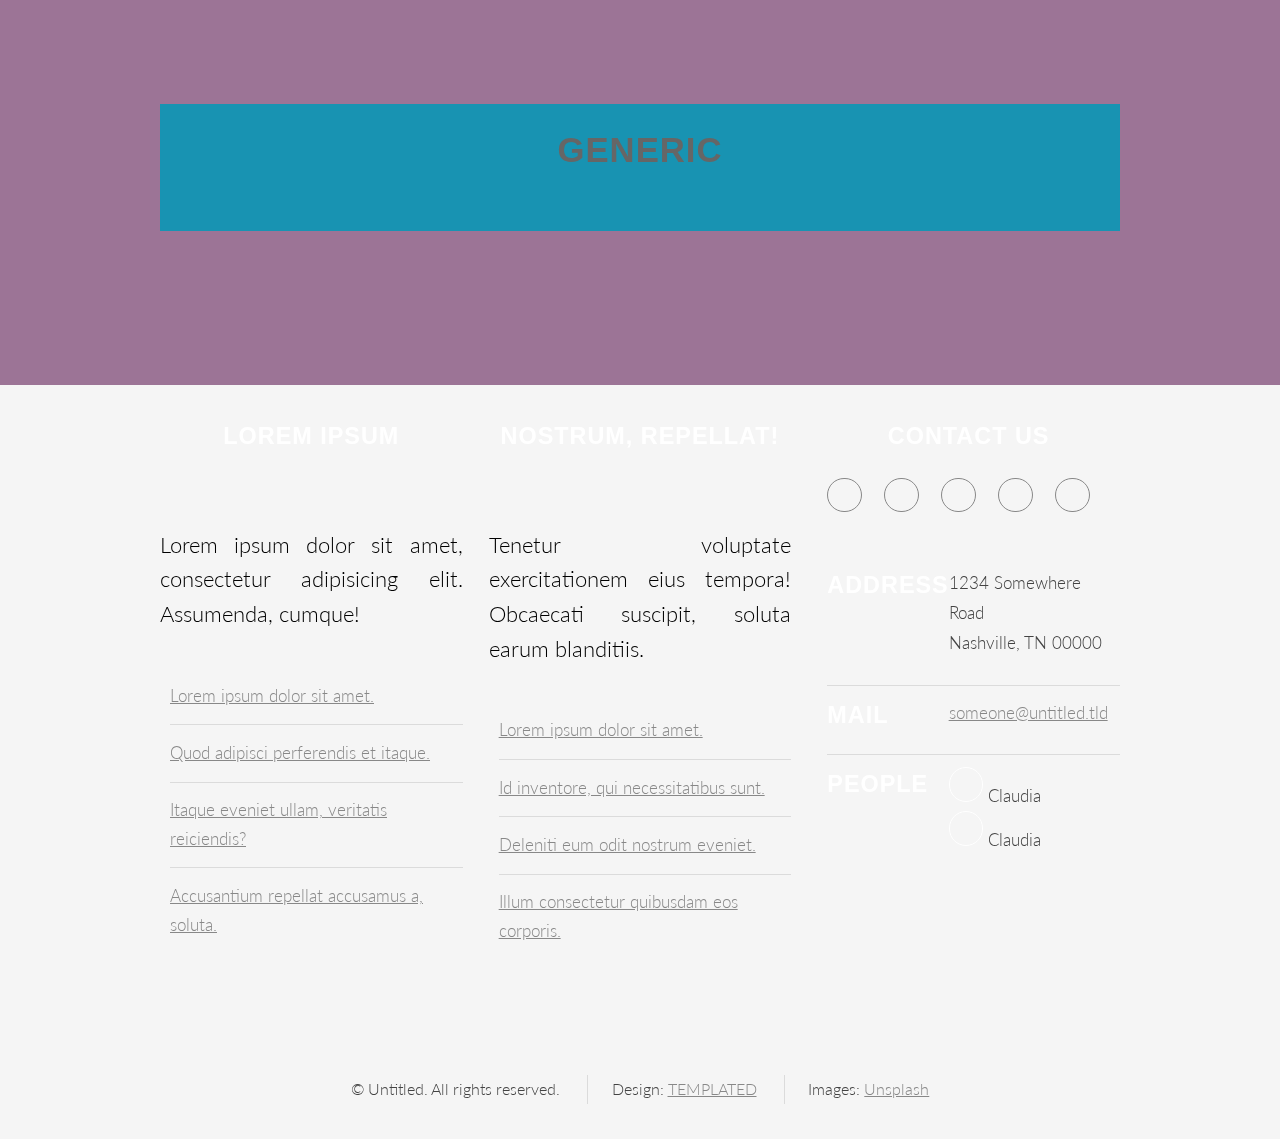
<file: generic.html>
<!DOCTYPE html>
<!--
	Interphase by TEMPLATED
	templated.co @templatedco
	Released for free under the Creative Commons Attribution 3.0 license (templated.co/license)
-->
<html lang="en">
	<head>
		<meta charset="UTF-8">
		<title>Generic - Interphase by TEMPLATED</title>
		<meta http-equiv="content-type" content="text/html; charset=utf-8" />
		<meta name="description" content="" />
		<meta name="keywords" content="" />
		<!--[if lte IE 8]><script src="css/ie/html5shiv.js"></script><![endif]-->
		<script src="js/jquery.min.js"></script>
		<script src="js/skel.min.js"></script>
		<script src="js/skel-layers.min.js"></script>
		<script src="js/init.js"></script>
		<noscript>
			<link rel="stylesheet" href="css/skel.css" />
			<link rel="stylesheet" href="css/style.css" />
			<link rel="stylesheet" href="css/style-xlarge.css" />
		</noscript>
		<!--[if lte IE 8]><link rel="stylesheet" href="css/ie/v8.css" /><![endif]-->
	</head>
	<body>

		<!-- Header -->
			<header id="header">
				<h1><a href="index.html">Interphase</a></h1>
				<nav id="nav">
					<ul>
						<li><a href="index.html">Home</a></li>
						<li><a href="generic.html">Generic</a></li>
						<li><a href="elements.html">Elements</a></li>
					</ul>
				</nav>
			</header>

		<!-- Main -->
			<section id="main" class="wrapper">
				<div class="container">

					<header class="major">
						<h2>Generic</h2>
					</header>

					
				</div>
			</section>

		<!-- Footer -->
			<footer id="footer">
				<div class="container">
					<div class="row">
						<section class="4u 6u(medium) 12u$(small)">
							<h3>Lorem ipsum</h3>
							<p>Lorem ipsum dolor sit amet, consectetur adipisicing elit. Assumenda, cumque!</p>
							<ul class="alt">
								<li><a href="#">Lorem ipsum dolor sit amet.</a></li>
								<li><a href="#">Quod adipisci perferendis et itaque.</a></li>
								<li><a href="#">Itaque eveniet ullam, veritatis reiciendis?</a></li>
								<li><a href="#">Accusantium repellat accusamus a, soluta.</a></li>
							</ul>
						</section>
						<section class="4u 6u$(medium) 12u$(small)">
							<h3>Nostrum, repellat!</h3>
							<p>Tenetur voluptate exercitationem eius tempora! Obcaecati suscipit, soluta earum blanditiis.</p>
							<ul class="alt">
								<li><a href="#">Lorem ipsum dolor sit amet.</a></li>
								<li><a href="#">Id inventore, qui necessitatibus sunt.</a></li>
								<li><a href="#">Deleniti eum odit nostrum eveniet.</a></li>
								<li><a href="#">Illum consectetur quibusdam eos corporis.</a></li>
							</ul>
						</section>
						<section class="4u$ 12u$(medium) 12u$(small)">
							<h3>Contact Us</h3>
							<ul class="icons">
								<li><a href="#" class="icon rounded fa-twitter"><span class="label">Twitter</span></a></li>
								<li><a href="#" class="icon rounded fa-facebook"><span class="label">Facebook</span></a></li>
								<li><a href="#" class="icon rounded fa-pinterest"><span class="label">Pinterest</span></a></li>
								<li><a href="#" class="icon rounded fa-google-plus"><span class="label">Google+</span></a></li>
								<li><a href="#" class="icon rounded fa-linkedin"><span class="label">LinkedIn</span></a></li>
							</ul>
							<ul class="tabular">
								<li>
									<h3>Address</h3>
									1234 Somewhere Road<br>
									Nashville, TN 00000
								</li>
								<li>
									<h3>Mail</h3>
									<a href="#">someone@untitled.tld</a>
								</li>
								<li>
									<h3>People</h3>
								  <a href="#" class="icon rounded fa-linkedin"><span class="label">LinkedIn</span></a> Claudia <br>
								  <a href="#" class="icon rounded fa-linkedin"><span class="label">LinkedIn</span></a> Claudia
								</li>
							</ul>
						</section>
					</div>
					<ul class="copyright">
						<li>&copy; Untitled. All rights reserved.</li>
						<li>Design: <a href="http://templated.co">TEMPLATED</a></li>
						<li>Images: <a href="http://unsplash.com">Unsplash</a></li>
					</ul>
				</div>
			</footer>

	</body>
</html>
</file>
<file: css/style-xlarge.css>
/*
	Interphase by TEMPLATED
	templated.co @templatedco
	Released for free under the Creative Commons Attribution 3.0 license (templated.co/license)
*/

/* Basic */

	body, input, select, textarea {
		font-size: 13pt;
	}
</file>
<file: css/style.css>
@charset "UTF-8";
/*@import url(font-awesome.min.css);*/
@import url("http://fonts.googleapis.com/css?family=Lato:300,400");


    
/* Basic */
html, body {
    min-width: 320px;
}

html {
    font-family: sans-serif;
    -webkit-text-size-adjust: 100%;
    -ms-text-size-adjust: 100%;
    font-size: 10px;
    -webkit-tap-highlight-color: rgba(0, 0, 0, 0);
    box-sizing: border-box;
    line-height: 1.5;
    font-family: "Roboto", sans-serif;
    font-weight: normal;
    color: rgba(0, 0, 0, 0.87);
}

	body {
    font-family: "Open Sans","Helvetica Neue",Helvetica,Arial,sans-serif;
    background: url("../img/fond_violet_uni.png") repeat center center fixed;
    -webkit-background-size: cover ;
    -moz-background-size: cover;
    background-size: cover;
    -o-background-size: cover;
	 margin: 0; 
}

	body, input, select, textarea {
		color: #444;
		font-family: "Lato", Helvetica, sans-serif;
		font-size: 12pt;
		font-weight: 300;
		line-height: 1.65em;
	}

	a {
		color: #ecf0f1;
		text-decoration: underline;
	}
        a.block{
            color: #4dac71;
        }

		a:hover {
			text-decoration: none;
		}

	strong, b {
		color: #000;
		font-weight: bold;
	}

	em, i {
		font-style: italic;
	}

.collapsible-body p {
  padding: 0.5rem;
}
	p {
    font-size: 1.25em;
    line-height: 1.6;
    color: #000;
    margin: 0 0 2em 0;
    text-align: justify;
	}

	h1, h2, h3, h4, h5, h6 {
    color: #666;
    line-height: 1em;
    margin: 0 0 1em 0;
    text-transform: uppercase;
    font-family: "Josefin Slab","Helvetica Neue",Helvetica,Arial,sans-serif;
    font-weight: 700;
    letter-spacing: 1px;
    text-align: center;
	}

		h1 a, h2 a, h3 a, h4 a, h5 a, h6 a {
			color: inherit;
			text-decoration: none;
		}

	h2 {
		font-size: 1.75em;
		line-height: 1.5em;
	}

	h3 {
		font-size: 1.35em;
		line-height: 1.5em;
	}

	h4 {
		font-size: 1.1em;
		line-height: 1.5em;
          margin-bottom: 5px;
	}

h5 {
  font-size: 1.44rem;
  text-align: justify;
}

.smaller-h5 {
  font-size: 1.24rem;
}
	h6 {
		font-size: 0.7em;
		line-height: 1.5em;
	}

hr {
    max-width: 400px;
    border-color: #999999;
}
	sub {
		font-size: 0.8em;
		position: relative;
		top: 0.5em;
	}

	sup {
		font-size: 0.8em;
		position: relative;
		top: -0.5em;
	}


.collapsible-title {
  font-size: 1.24rem;
  line-height: 3rem;
  margin: 0;
}

.card-container {
  margin-bottom: 40px;
}

.share-buttons {
  margin-bottom: 10px;
}

section {
  margin-bottom: 50px;
}

.carousel .indicators .indicator-item.active {
  background-color: #1893B2;
}

.carousel .indicators .indicator-item {
  background-color: #1843b3;
  margin: 0px 4px;
}

	blockquote {
		border-left: solid 4px rgba(144, 144, 144, 0.25);
		font-style: italic;
		margin: 0 0 2em 0;
		padding: 0.5em 0 0.5em 2em;
	}

	code {
		background: rgba(144, 144, 144, 0.075);
		border-radius: 4px;
		border: solid 1px rgba(144, 144, 144, 0.25);
		font-family: "Courier New", monospace;
		font-size: 0.9em;
		margin: 0 0.25em;
		padding: 0.25em 0.65em;
	}

	pre {
		-webkit-overflow-scrolling: touch;
		font-family: "Courier New", monospace;
		font-size: 0.9em;
		margin: 0 0 2em 0;
	}

		pre code {
			display: block;
			line-height: 1.75em;
			padding: 1em 1.5em;
			overflow-x: auto;
		}

	.align-left {
		text-align: left;
	}

	.align-center {
		text-align: center;
	}

	.align-right {
		text-align: right;
	}



.text-container {
  padding: 20px;
}

.brand,
.address-bar {
    display: none;
}

.navbar-brand {
    text-transform: uppercase;
    font-weight: 900;
    letter-spacing: 2px;
}

.navbar-nav {
    text-transform: uppercase;
    font-weight: 400;
    letter-spacing: 3px;
}

.img-full {
    min-width: 100%;
}

/* Police de l'intro */
.brand-before {
    margin: 15px 0;
    text-transform: none;
    font-size: xx-large;
}

/* Police du nom de l'auteur de l'intro */
.brand-name {
    margin: 0;
    font-size: xx-large;
    text-transform: none;
    text-align: right;
}


.tagline-divider {
    margin: 15px auto 3px;
    max-width: 250px;
    border-color: #999999;
}

.box {
    margin-bottom: 20px;
    padding: 30px 15px;
    background: #fff;
    background: rgba(255,255,255,0.9);
}

.intro-text {
    text-transform: uppercase;
    font-size: 1.25em;
    font-weight: 400;
    letter-spacing: 1px;
}

.img-border {
    float: none;
    margin: 0 auto 0;
    border: #999999 solid 1px;
}

.img-left {
    float: none;
    margin: 0 auto 0;
}






@media screen and (min-width:1200px) {
    .box:after {
        content: '';
        display: table;
        clear: both;
    }
}


@media screen and (min-width:768px) {
    .brand {
        display: inherit;
        margin: 0;
        padding: 30px 0 10px;
        text-align: center;
        text-shadow: 1px 1px 2px rgba(0,0,0,0.5);
        font-family: "Josefin Slab","Helvetica Neue",Helvetica,Arial,sans-serif;
        font-size: 5em;
        font-weight: 700;
        line-height: normal;
        color: #fff;
    }
	

	
    .first span:nth-child(1) {
    -webkit-animation-delay: 1.1s;
            animation-delay: 1.1s;
    }
    .first span:nth-child(2) {
    -webkit-animation-delay: 1.2s;
            animation-delay: 1.2s;
    }
    .first span:nth-child(3) {
    -webkit-animation-delay: 1.3s;
            animation-delay: 1.3s;
    }
    .first span:nth-child(4) {
    -webkit-animation-delay: 1.4s;
            animation-delay: 1.4s;
    }
    .first span:nth-child(5) {
    -webkit-animation-delay: 1.5s;
            animation-delay: 1.5s;
    }
    .first span:nth-child(6) {
    -webkit-animation-delay: 1.6s;
            animation-delay: 1.6s;
    }
    .first span:nth-child(7) {
    -webkit-animation-delay: 1.7s;
            animation-delay: 1.7s;
    }
    .first span:nth-child(8) {
    -webkit-animation-delay: 1.8s;
            animation-delay: 1.8s;
    }
    .first span:nth-child(9) {
    -webkit-animation-delay: 1.9s;
            animation-delay: 1.9s;
    }
    .first span:nth-child(10) {
    -webkit-animation-delay: 2s;
            animation-delay: 2s;
    }
    .first span:nth-child(11) {
    -webkit-animation-delay: 2.1s;
            animation-delay: 2.1s;
    }
    .first span:nth-child(12) {
    -webkit-animation-delay: 2.2s;
            animation-delay: 2.2s;
    }
    .first span:nth-child(13) {
    -webkit-animation-delay: 2.3s;
            animation-delay: 2.3s;
    }
    .first span:nth-child(14) {
    -webkit-animation-delay: 2.4s;
            animation-delay: 2.4s;
    }
    .first span:nth-child(15) {
    -webkit-animation-delay: 2.5s;
            animation-delay: 2.5s;
    }
    .first span:nth-child(16) {
    -webkit-animation-delay: 2.6s;
            animation-delay: 2.6s;
    }
    .first span:nth-child(17) {
    -webkit-animation-delay: 2.7s;
            animation-delay: 2.7s;
    }
    .first span:nth-child(18) {
    -webkit-animation-delay: 2.8s;
            animation-delay: 2.8s;
    }
    .first span:nth-child(19) {
    -webkit-animation-delay: 2.9s;
            animation-delay: 2.9s;
    }
    .first span:nth-child(20) {
    -webkit-animation-delay: 3s;
            animation-delay: 3s;
    }
    .first span:nth-child(21) {
    -webkit-animation-delay: 3.1s;
            animation-delay: 3.1s;
    }
    .first span:nth-child(22) {
    -webkit-animation-delay: 3.2s;
            animation-delay: 3.2s;
    }
    .first span:nth-child(23) {
    -webkit-animation-delay: 3.3s;
            animation-delay: 3.3s;
    }
    .first span:nth-child(24) {
    -webkit-animation-delay: 3.4s;
            animation-delay: 3.4s;
    }
    .first span:nth-child(25) {
    -webkit-animation-delay: 3.5s;
            animation-delay: 3.5s;
    }
    .first span:nth-child(26) {
    -webkit-animation-delay: 3.6s;
            animation-delay: 3.6s;
    }
    .first span:nth-child(27) {
    -webkit-animation-delay: 3.7s;
            animation-delay: 3.7s;
    }
    .first span:nth-child(28) {
    -webkit-animation-delay: 3.8s;
            animation-delay: 3.8s;
    }
    .first span:nth-child(29) {
    -webkit-animation-delay: 3.9s;
            animation-delay: 3.9s;
    }
    .first span:nth-child(30) {
    -webkit-animation-delay: 4s;
            animation-delay: 4s;
    }
    .first span:nth-child(31) {
    -webkit-animation-delay: 4.1s;
            animation-delay: 4.1s;
    }
    .first span:nth-child(33) {
    -webkit-animation-delay: 4.2s;
            animation-delay: 4.2s;
    }
    .first span:nth-child(34) {
    -webkit-animation-delay: 4.3s;
            animation-delay: 4.3s;
    }
    .first span:nth-child(35) {
    -webkit-animation-delay: 4.4s;
            animation-delay: 4.4s;
    }
    .first span:nth-child(36) {
    -webkit-animation-delay: 4.5s;
            animation-delay: 4.5s;
    }
    .first span:nth-child(37) {
    -webkit-animation-delay: 4.6s;
            animation-delay: 4.6s;
    }
    .first span:nth-child(38) {
    -webkit-animation-delay: 4.7s;
            animation-delay: 4.7s;
    }
    .first span:nth-child(39) {
    -webkit-animation-delay: 4.8s;
            animation-delay: 4.8s;
    }
    .first span:nth-child(40) {
    -webkit-animation-delay: 4.9s;
            animation-delay: 4.9s;
    }
    .first span:nth-child(41) {
    -webkit-animation-delay: 5s;
            animation-delay: 5s;
    }
    .first span:nth-child(42) {
    -webkit-animation-delay: 5.1s;
            animation-delay: 5.1s;
    }
    .first span:nth-child(43) {
    -webkit-animation-delay: 5.2s;
            animation-delay: 5.2s;
    }
    .first span:nth-child(44) {
    -webkit-animation-delay: 5.3s;
            animation-delay: 5.3s;
    }
    .first span:nth-child(45) {
    -webkit-animation-delay: 5.4s;
            animation-delay: 5.4s;
    }

    .top-divider {
        margin-top: 0;
    }

    .img-left {
        float: left;
        margin-right: 25px;
    }

    .address-bar {
        display: inherit;
        margin: 0;
        padding: 0 0 40px;
        text-align: center;
        text-shadow: 1px 1px 2px rgba(0,0,0,0.5);
        text-transform: uppercase;
        font-size: 1.25em;
        font-weight: 400;
        letter-spacing: 3px;
        color: #fff;
    }

    .navbar {
        border-radius: 0;
        min-height: 0;
        padding-top: 20px;   /*Espace entre le bouton et le haut de la barre*/
        padding-bottom: 30px;  /*Espace entre le bouton et le bas de la barre*/
    }

    .navbar-header {
        display: none;
    }

    .navbar-default {
        border: none;
        background: rgba(255,255,255,0.9);
    }

    .nav>li>a {
        padding: 35px;
    }

    .navbar-nav>li>a {
        line-height: normal;
    }

    .navbar-nav {
        display: table;
        float: none;
        margin: 0 auto;
        table-layout: fixed;
        font-size: 1.25em;
    }

}









/* Pour le menu déroulant */

/* Style The Dropdown Button */

.dropdown-button{
    background: rgb(182, 215, 250);
    position: relative;
    display: inline-block;
    margin-bottom: 0;
}


.btn {
    display: inline-block;
    padding: 6px 12px;  /*Espace entre le bord du bouton et le texte*/
    margin-bottom: 0;
    font-size: 14px;
    font-weight: normal;
    line-height: 1.42857143;
    text-align: center;
    white-space: nowrap;
    vertical-align: middle;
    -ms-touch-action: manipulation;
        touch-action: manipulation;
    cursor: pointer;
    -webkit-user-select: none;
        -moz-user-select: none;
        -ms-user-select: none;
            user-select: none;
    background-image: none;
    border: 1px solid transparent;
    border-radius: 4px;  /*Arrondi les angles des boutons*/
    border-color: rgba(0,0,0,0.2);
    box-shadow: 0.5em 0.5em 0 -0.125em rgba(0,0,0,0.2), 0.5em 0.5em rgba(255, 255, 255, 0.6);
    position: relatives;
    background-color: #9C7496;
/*    text-decoration: none;*/
    color: #fff;
    letter-spacing: .5px;
    transition: .2s ease-out;
}

.btn:hover {
  background-color: #9C7496;
}


/* Dropdown Content (Hidden by Default) */
.dropdown-content {
    display: none;
    position: absolute;                              
    background-color: #F5F1F5;                      
    min-width: 100px;
    box-shadow: 0px 8px 16px 0px rgba(0,0,0,0.2);
    z-index: 500;                                         
    margin: 0px;
    max-height: 650px;
    overflow-y: auto;
    opacity: 0;
    will-change: width, height;
    margin-top: 10px;
}

.dropdown-content li {
    clear: both;
    color: rgba(0,0,0,0.87);  
    cursor: pointer;
    min-height: 50px;
    line-height: 1.5rem;
    width: 100%;
    text-align: left;
    text-transform: none;
}

.dropdown-content li:hover, .dropdown-content li.active, .dropdown-content li.selected, .dropdown-content li.active.selected {
  background-color: rgba(0,0,0,0.2);    /*#eee*/
}

.dropdown-content li.divider {
  min-height: 0;
  height: 1px;
}

.dropdown-content li > a, .dropdown-content li > span {
  font-size: 16px;
  color: rgba(0,0,0,0.2);         /*rgba(0,0,0,0.5)*/
  display: block;
  line-height: 22px;
  padding: 5px 0px;                  /*14px 16px*/
}

.dropdown-content li > span > label {
  top: 1px;
  left: 0px;               /*3px*/
  height: 18px;
}

.dropdown-content li > a > i {
  height: inherit;
  line-height: inherit;
}

/* Links inside the dropdown */
.dropdown-content a {
    color: rgba(0,0,0,0.2);
    padding: 12px 16px;
    text-decoration: none;
    display: block;
}

/* Change color of dropdown links on hover */
.dropdown-content a:hover {background-color: #9C7496}

/* Show the dropdown menu on hover */
.dropdown:hover .dropdown-content {
    display: block;
}

/* Change the background color of the dropdown button when the dropdown content is shown */
.dropdown:hover .dropbtn {
    background-color: rgba(0,0,0,0.2);
}




/* Form */

	form {
		margin: 0 0 2em 0;
	}

	label {
		color: #666;
		display: block;
		font-size: 0.9em;
		font-weight: 400;
		margin: 0 0 1em 0;
	}

	input[type="text"],
	input[type="password"],
	input[type="email"],
	select,
	textarea {
		-moz-appearance: none;
		-webkit-appearance: none;
		-o-appearance: none;
		-ms-appearance: none;
		appearance: none;
		background: rgba(144, 144, 144, 0.075);
		border-radius: 4px;
		border: none;
		border: solid 1px rgba(144, 144, 144, 0.25);
		color: inherit;
		display: block;
		outline: 0;
		padding: 0 1em;
		text-decoration: none;
		width: 100%;
	}

		input[type="text"]:invalid,
		input[type="password"]:invalid,
		input[type="email"]:invalid,
		select:invalid,
		textarea:invalid {
			box-shadow: none;
		}

		input[type="text"]:focus,
		input[type="password"]:focus,
		input[type="email"]:focus,
		select:focus,
		textarea:focus {
			border-color: #4dac71;
			box-shadow: 0 0 0 1px #4dac71;
		}

	.select-wrapper {
		text-decoration: none;
		display: block;
		position: relative;
	}

		.select-wrapper:before {
			content: "";
			-moz-osx-font-smoothing: grayscale;
			-webkit-font-smoothing: antialiased;
			font-family: FontAwesome;
			font-style: normal;
			font-weight: normal;
			text-transform: none !important;
		}

		.select-wrapper:before {
			color: rgba(144, 144, 144, 0.25);
			display: block;
			height: 2.75em;
			line-height: 2.75em;
			pointer-events: none;
			position: absolute;
			right: 0;
			text-align: center;
			top: 0;
			width: 2.75em;
		}

		.select-wrapper select::-ms-expand {
			display: none;
		}

	input[type="text"],
	input[type="password"],
	input[type="email"],
	select {
		height: 2.75em;
	}

	textarea {
		padding: 0.75em 1em;
	}

	input[type="checkbox"],
	input[type="radio"] {
		-moz-appearance: none;
		-webkit-appearance: none;
		-o-appearance: none;
		-ms-appearance: none;
		appearance: none;
		display: block;
		float: left;
		margin-right: -2em;
		opacity: 0;
		width: 1em;
		z-index: -1;
	}

		input[type="checkbox"] + label,
		input[type="radio"] + label {
			text-decoration: none;
			color: #444;
			cursor: pointer;
			display: inline-block;
			font-size: 1em;
			font-weight: 300;
			padding-left: 2.4em;
			padding-right: 0.75em;
			position: relative;
		}

			input[type="checkbox"] + label:before,
			input[type="radio"] + label:before {
				-moz-osx-font-smoothing: grayscale;
				-webkit-font-smoothing: antialiased;
				font-family: FontAwesome;
				font-style: normal;
				font-weight: normal;
				text-transform: none !important;
			}

			input[type="checkbox"] + label:before,
			input[type="radio"] + label:before {
				background: rgba(144, 144, 144, 0.075);
				border-radius: 4px;
				border: solid 1px rgba(144, 144, 144, 0.25);
				content: '';
				display: inline-block;
				height: 1.65em;
				left: 0;
				line-height: 1.58125em;
				position: absolute;
				text-align: center;
				top: 0;
				width: 1.65em;
			}

		input[type="checkbox"]:checked + label:before,
		input[type="radio"]:checked + label:before {
			background: #3ba666;
			border-color: #3ba666;
			color: #ffffff;
			content: '\f00c';
		}

		input[type="checkbox"]:focus + label:before,
		input[type="radio"]:focus + label:before {
			border-color: #4dac71;
			box-shadow: 0 0 0 1px #4dac71;
		}

	input[type="checkbox"] + label:before {
		border-radius: 4px;
	}

	input[type="radio"] + label:before {
		border-radius: 100%;
	}

	::-webkit-input-placeholder {
		color: #888 !important;
		opacity: 1.0;
	}

	:-moz-placeholder {
		color: #888 !important;
		opacity: 1.0;
	}

	::-moz-placeholder {
		color: #888 !important;
		opacity: 1.0;
	}

	:-ms-input-placeholder {
		color: #888 !important;
		opacity: 1.0;
	}

	.formerize-placeholder {
		color: #888 !important;
		opacity: 1.0;
	}

			border: 0;
			border-radius: 0;
			padding: 0;
		}







/* Section/Article */

section.special, article.special {
    text-align: center;
}

header.major {
    margin-bottom: 2em;
}

header.major h2 {
    font-size: 2em;
}

header.major p {
    padding: 1em 1em 0 1em;
}






/* Header */

body.landing #header {
    background-color: transparent;
    left: 0;
    position: absolute;
    top: 0;
}

#header {
    background-color: #202222;
    color: #ffffff;
    cursor: default;
    height: 4.75em;
    line-height: 4.75em;
    width: 100%;
    z-index: 10000;
    display: none;
}

#header h1 {
    color: #ffffff;
    height: inherit;
    left: 2.5em;
    line-height: inherit;
    margin: 0;
    padding: 0;
    position: absolute;
    top: 0;
}

#header h1 a {
    font-size: 0.75em;
}

#header nav {
    height: inherit;
    line-height: inherit;
    position: absolute;
    right: 2.75em;
    top: 0;
    vertical-align: middle;
}

#header nav > ul {
    list-style: none;
    margin: 0;
    padding-left: 0;
}

#header nav > ul > li {
    border-radius: 4px;
    display: inline-block;
    margin-left: 1.5em;
    padding-left: 0;
}

#header nav > ul > li a {
    -moz-transition: color 0.2s ease-in-out;
    -webkit-transition: color 0.2s ease-in-out;
    -o-transition: color 0.2s ease-in-out;
    -ms-transition: color 0.2s ease-in-out;
    transition: color 0.2s ease-in-out;
    color: #cee8d8;
    display: inline-block;
    text-decoration: none;
}

#header nav > ul > li a:hover {
    color: #ffffff;
}

#header nav > ul > li:first-child {
    margin-left: 0;
}

#header nav > ul > li .button {
    height: 2.25em;
    line-height: 2.25em;
    margin-bottom: 0;
    padding: 0 1em;
    position: relative;
    top: -0.075em;
    vertical-align: middle;
}

#header .container {
    position: relative;
}

#header .container h1 {
    left: 0;
}

#header .container nav {
    right: 0;
}

#skel-layers-wrapper {
    padding-top: 0;
}

header {
  padding: 20px;
  margin-bottom: 40px;
  background-color: #1893B2;
}







/* Icon */

	.icon {
		text-decoration: none;
		border-bottom: none;
		position: relative;
	}

		.icon:before {
			-moz-osx-font-smoothing: grayscale;
			-webkit-font-smoothing: antialiased;
			font-family: FontAwesome;
			font-style: normal;
			font-weight: normal;
			text-transform: none !important;
		}

		.icon > .label {
			display: none;
		}

		.icon.rounded {
			border-radius: 100%;
			border: 1px solid #ffffff;
			display: inline-block;
			height: 2em;
			line-height: 2em;
			text-align: center;
			width: 2em;
		}

			.icon.rounded.big {
				font-size: 3.5em;
			}

/* Image */
    .centerimage{
        text-align:center;
        display:block;
    }
	.image {
		border-radius: 4px;
		border: 0;
		display: inline-block;
		position: relative;
	}

		.image img {
			border-radius: 4px;
			display: block;
		}

		.image.left {
			float: left;
			padding: 0 1.5em 1em 0;
			top: 0.25em;
		}

		.image.right {
			float: right;
			padding: 0 0 1em 1.5em;
			top: 0.25em;
		}

		.image.left, .image.right {
			max-width: 40%;
		}

			.image.left img, .image.right img {
				width: 100%;
			}

		.image.fit {
			display: block;
			margin: 0 0 2em 0;
			width: 100%;
		}

			.image.fit img {
				width: 100%;
			}
        
img {
  user-drag: none;
  user-select: none;
  -moz-user-select: none;
  -webkit-user-drag: none;
  -webkit-user-select: none;
  -ms-user-select: none;
}

		


/* Banner */

#banner {
    background: url("images/overlay.png"), url("../images/banner.jpg");
    background-position: center;
    background-repeat: no-repeat;
    background-size: cover;
    color: #ffffff;
    padding: 16em 0em 14em;
    text-align: center;
}

#banner h2 {
    color: #ffffff;
    font-size: 3em;
    line-height: 1em;
    margin: 0 0 0.5em 0;
    padding: 0;
}

#banner p {
    font-size: 1.5em;
    margin: 1.5em 0 0 0;
}

#banner .actions {
    margin: 3em 0 0 0;
}

#banner .button {
    background-color: transparent;
    border: 1px solid #ffffff;
    font-weight: 300;
}

#banner .button:hover {
    background-color: rgba(255, 255, 255, 0.2);
}

        
                



/* Layers */
#navButton .toggle {
    text-decoration: none;
    height: 100%;
    left: 0;
    position: absolute;
    top: 0;
    width: 100%;
}

#navButton .toggle:before {
    content: "";
    -moz-osx-font-smoothing: grayscale;
    -webkit-font-smoothing: antialiased;
    font-family: FontAwesome;
    font-style: normal;
    font-weight: normal;
    text-transform: none !important;
    background: rgba(144, 144, 144, 0.65);
    border-radius: 4px;
    color: #fff;
    display: block;
    font-size: 16px;
    height: 2.25em;
    left: 0.5em;
    line-height: 2.25em;
    position: absolute;
    text-align: center;
    top: 0.5em;
    width: 3.5em;
}

#navPanel {
    background-image: linear-gradient(70deg, #181818 50%, #1a1a1a 50%);
    color: #888;
}

#navPanel nav {
    padding: 0.5em 1.25em;
}

#navPanel nav ul {
    list-style: none;
    margin: 0;
    padding: 0;
}

#navPanel nav ul li {
    padding: 0;
}

#navPanel nav ul li:first-child a:not(.button), #navPanel nav ul li:first-child span:not(.button) {
    border-top: 0;
}

#navPanel nav ul li a:not(.button), #navPanel nav ul li span:not(.button) {
    border-top: solid 1px rgba(144, 144, 144, 0.25);
    color: #fff;
    display: block;
    padding: 0.75em 0;
    text-decoration: none;
}

#navPanel nav .button {
    width: 100%;
}






/* Wrapper */

.wrapper {
    padding: 6em 0em 4em;
}

.wrapper.style1 {
    background-color: #3ba666;
    -moz-background-image: linear-gradient(60deg, #4dac71 50%, #3ba666 50%);
    -webkit-background-image: linear-gradient(60deg, #4dac71 50%, #3ba666 50%);
    -o-background-image: linear-gradient(60deg, #4dac71 50%, #3ba666 50%);
    -ms-background-image: linear-gradient(60deg, #4dac71 50%, #3ba666 50%);
    background-image: linear-gradient(60deg, #4dac71 50%, #3ba666 50%);
    padding: 4em 2em 2em;
    color: #ffffff;
}

.wrapper.style1 header {
    margin-bottom: 4em;
}

.wrapper.style1 h2 {
    color: #ffffff;
}

.wrapper.style1 .icon.big {
    border-color: #ffffff;
    margin-bottom: 0.5em;
}

.wrapper.style2 {
    padding: 4em 0em 2em;
}

.wrapper.style2 .title, .wrapper.style2 header {
    border-top : medium double rgba(144, 144, 144, 0.25);
    padding-top : 1.5em;
    border-bottom: medium double rgba(144, 144, 144, 0.25);
    padding-bottom: 1em;
}

.wrapper.style2 header {
    margin-bottom: 4em;
}

.wrapper.style2 .feature {
    margin: 0 0 2em 0;
}

.wrapper.style3 {
    background-color: #ecf0f1;
    -moz-background-image: linear-gradient(60deg, #ecf0f1 50%, #ecf0f1 50%);
    -webkit-background-image: linear-gradient(60deg, #ecf0f1 50%, #ecf0f1 50%);
    -o-background-image: linear-gradient(60deg, #ecf0f1 50%, #ecf0f1 50%);
    -ms-background-image: linear-gradient(60deg, #ecf0f1 50%, #ecf0f1 50%);
    background-image: linear-gradient(60deg, #ecf0f1 50%, #ecf0f1 50%);
    color: #34495e;
}
        

.select-wrapper {
    text-decoration: none;
    display: block;
    position: relative;
}

.select-wrapper:before {
    content: "";
    -moz-osx-font-smoothing: grayscale;
    -webkit-font-smoothing: antialiased;
    font-family: FontAwesome;
    font-style: normal;
    font-weight: normal;
    text-transform: none !important;
    color: rgba(144, 144, 144, 0.25);
    display: block;
    height: 2.75em;
    line-height: 2.75em;
    pointer-events: none;
    position: absolute;
    right: 0;
    text-align: center;
    top: 0;
    width: 2.75em;
}

.select-wrapper select::-ms-expand {
    display: none;
}





/* List */

	ol {
		list-style: decimal;
		margin: 0 0 2em 0;
		padding-left: 1.25em;
	}

		ol li {
			padding-left: 0.25em;
		}

	ul {
		list-style: disc;
		margin: 0 0 2em 10px;
		padding-left: 1em;
	}

		ul li {
			padding-left: 0.5em;
		}

		ul.alt {
			list-style: none;
			padding-left: 0;
		}

			ul.alt li {
				border-top: solid 1px rgba(144, 144, 144, 0.25);
				padding: 0.8em 0;
			}

				ul.alt li:first-child {
					border-top: 0;
					padding-top: 0;
				}

		ul.icons {
			cursor: default;
			list-style: none;
			padding-left: 0;
		}

			ul.icons li {
				display: inline-block;
				padding: 0 1em 0 0;
			}

				ul.icons li:last-child {
					padding-right: 0;
				}

		ul.actions {
			cursor: default;
			list-style: none;
			padding-left: 0;
		}

			ul.actions li {
				display: inline-block;
				padding: 0 1em 0 0;
				vertical-align: middle;
			}

				ul.actions li:last-child {
					padding-right: 0;
				}

			ul.actions.small li {
				padding: 0 0.5em 0 0;
			}

			ul.actions.vertical li {
				display: block;
				padding: 1em 0 0 0;
			}

				ul.actions.vertical li:first-child {
					padding-top: 0;
				}

				ul.actions.vertical li > * {
					margin-bottom: 0;
				}

			ul.actions.vertical.small li {
				padding: 0.5em 0 0 0;
			}

				ul.actions.vertical.small li:first-child {
					padding-top: 0;
				}

			ul.actions.fit {
				display: table;
				margin-left: -1em;
				padding: 0;
				table-layout: fixed;
				width: calc(100% + 1em);
			}

				ul.actions.fit li {
					display: table-cell;
					padding: 0 0 0 1em;
				}

					ul.actions.fit li > * {
						margin-bottom: 0;
					}

				ul.actions.fit.small {
					margin-left: -0.5em;
					width: calc(100% + 0.5em);
				}

					ul.actions.fit.small li {
						padding: 0 0 0 0.5em;
					}

		ul.tabular {
			list-style: outside none none;
			padding: 0px;
		}

			ul.tabular li {
				border-top: solid 1px rgba(144, 144, 144, 0.25);
				line-height: 1.75em;
				margin: 1.5em 0px 0px;
				padding-left: 7em;
				padding-top: 12px;
				position: relative;
			}

				ul.tabular li:first-child {
					border-top: 0;
					margin-top: 0;
				}

				ul.tabular li h3 {
					left: 0px;
					position: absolute;
					text-align: center;
					top: 12px;
					vertical-align: top;
					width: 1em;
				}

	dl {
		margin: 0 0 2em 0;
	}






/* Button */

input[type="submit"],
input[type="reset"],
input[type="button"],
.button {
    -moz-appearance: none;
    -webkit-appearance: none;
    -o-appearance: none;
    -ms-appearance: none;
    appearance: none;
    -moz-transition: background-color 0.2s ease-in-out, color 0.2s ease-in-out;
    -webkit-transition: background-color 0.2s ease-in-out, color 0.2s ease-in-out;
    -o-transition: background-color 0.2s ease-in-out, color 0.2s ease-in-out;
    -ms-transition: background-color 0.2s ease-in-out, color 0.2s ease-in-out;
    transition: background-color 0.2s ease-in-out, color 0.2s ease-in-out;
    background-color: #3ba666;
    border-radius: 4px;
    border: 0;
    color: #ffffff !important;
    cursor: pointer;
    display: inline-block;
    font-weight: 400;
    height: 2.85em;
    line-height: 2.8em;
    padding: 0 2em;
    text-align: center;
    text-decoration: none;
    white-space: nowrap;
}

input[type="submit"]:hover,
input[type="reset"]:hover,
input[type="button"]:hover,
.button:hover {
    background-color: #42b972;
}

input[type="submit"]:active,
input[type="reset"]:active,
input[type="button"]:active,
.button:active {
    background-color: #34935a;
}

input[type="submit"].icon,
input[type="reset"].icon,
input[type="button"].icon,
.button.icon {
    padding-left: 1.35em;
}

input[type="submit"].icon:before,
input[type="reset"].icon:before,
input[type="button"].icon:before,
.button.icon:before {
    margin-right: 0.5em;
}

input[type="submit"].fit,
input[type="reset"].fit,
input[type="button"].fit,
.button.fit {
    display: block;
    margin: 0 0 1em 0;
    width: 100%;
}

input[type="submit"].small,
input[type="reset"].small,
input[type="button"].small,
.button.small {
    font-size: 0.8em;
}

input[type="submit"].big,
input[type="reset"].big,
input[type="button"].big,
.button.big {
    font-size: 1.35em;
}

input[type="submit"].alt,
input[type="reset"].alt,
input[type="button"].alt,
.button.alt {
    background-color: transparent;
    box-shadow: inset 0 0 0 2px rgba(144, 144, 144, 0.25);
    color: #666 !important;
}

input[type="submit"].alt:hover,
input[type="reset"].alt:hover,
input[type="button"].alt:hover,
.button.alt:hover {
    background-color: rgba(144, 144, 144, 0.075);
}

input[type="submit"].alt:active,
input[type="reset"].alt:active,
input[type="button"].alt:active,
.button.alt:active {
    background-color: rgba(144, 144, 144, 0.2);
}

input[type="submit"].alt.icon:before,
input[type="reset"].alt.icon:before,
input[type="button"].alt.icon:before,
.button.alt.icon:before {
    color: #888;
}

input[type="submit"].special,
input[type="reset"].special,
input[type="button"].special,
.button.special {
    background-color: #4dac71;
    color: #ffffff !important;
}

input[type="submit"].special:hover,
input[type="reset"].special:hover,
input[type="button"].special:hover,
.button.special:hover {
    background-color: #5cb67e;
}

input[type="submit"].special:active,
input[type="reset"].special:active,
input[type="button"].special:active,
.button.special:active {
    background-color: #459a65;
}

input[type="submit"].disabled, input[type="submit"]:disabled,
input[type="reset"].disabled,
input[type="reset"]:disabled,
input[type="button"].disabled,
input[type="button"]:disabled,
.button.disabled,
.button:disabled {
    background-color: #444 !important;
    box-shadow: inset 0 -0.15em 0 0 rgba(0, 0, 0, 0.15);
    color: #fff !important;
    cursor: default;
    opacity: 0.25;
}






/* Footer */

footer {
    background: #fff;
    background: rgba(255,255,255,0.3);
}

footer p {
    margin: 0;
    padding: 50px 0;
}

#footer {
    background: #f5f5f5;
    color: #434343;
    padding: 2em 0em 2em;
}

#footer h2, #footer h3, #footer h4 {
    color: #ffffff;
}

#footer a {
    -moz-transition: all 0.2s ease-in-out;
    -webkit-transition: all 0.2s ease-in-out;
    -o-transition: all 0.2s ease-in-out;
    -ms-transition: all 0.2s ease-in-out;
    transition: all 0.2s ease-in-out;
    color: #888;
}

#footer a:active, #footer a:hover {
    color: #ffffff;
}

#footer .icons .rounded {
    border-color: #888;
    font-size: 1.5em;
}

#footer .icons .rounded:active, #footer .icons .rounded:hover {
    border-color: #ffffff;
}

#footer .copyright {
    font-size: 0.9em;
    margin: 2em 0 0 0;
    padding: 0;
    text-align: center;
}

#footer .copyright li {
    border-left: solid 1px rgba(144, 144, 144, 0.25);
    display: inline-block;
    list-style: none;
    margin-left: 1.5em;
    padding-left: 1.5em;
}

#footer .copyright li:first-child {
    border-left: 0;
    margin-left: 0;
    padding-left: 0;
}





@media screen and (min-width: 600px) {
  #continents-map-container {
    padding-top: 50px;
  }

  #years-map-container {
    padding-top: 50px;
  }
}





/*#region switch element*/
.switch label input[type=checkbox]:checked + .lever {
  background-color: #46b7d4;
}

.switch label input[type=checkbox]:checked + .lever:after {
  background-color: rgba(0, 0, 0, 0.87);
}
.switch {
  margin-bottom: 10px;
}
/*#endregion*/



/*#region '<select>' element*/
.select-wrapper input.select-dropdown
{
  border-bottom: 1px solid rgba(0, 0, 0, 0.87);
}

.dropdown-content li > a, .dropdown-content li > span {
  color: rgba(0, 0, 0, 0.87);
}

.select-wrapper span.caret {
  color: rgba(0, 0, 0, 0.87);
}
/*#endregion*/




/*#region '.tabs' element*/
.tabs .tab a {
  color: rgba(0, 0, 0, 0.87);
}

.tabs .indicator {
  background-color: rgba(0, 0, 0, 0.87);
}

.tabs .tab a:hover {
  color: #69cae2;
}
/*#endregion*/




/*#region medals stats panel*/
#medals-stats-container {
  padding-left: 40px;
}

.input-field label {
  color: #9C7496;
}

#gold-medal {
  fill: #FFA500;
}

#silver-medal {
  fill: #B9B9B9;
}

#bronze-medal {
  fill: #DF612A;
}
/*#endregion*/





/*#region social buttons*/
#twitter-button:hover {
  fill: #009ef8;
}
#facebook-button:hover {
  fill: #3b539a;
}
#linkedin-button:hover {
  fill: #0074b8;
}
/*#endregion*/







/* Table */

	.table-wrapper {
		-webkit-overflow-scrolling: touch;
		overflow-x: auto;
	}

	table {
		margin: 0 0 2em 0;
		width: 100%;
	}

		table 
tr {
			border: solid 0px #f5f5f5;
			border-left: 0;
			border-right: 0;
		}

			table tbody tr:nth-child(2n + 1) {
				background-color: #f5f5f5;
			}

		table td {
			padding: 0.75em 0.75em;
		}

		table th {
			color: #f5f5f5;
			font-size: 0.9em;
			font-weight: 400;
			padding: 0 0.75em 0.75em 0.75em;
			text-align: left;
		}

		table thead {
			border-bottom: solid 0px #f5f5f5;
		}

		table tfoot {
			border-top: solid 0px #f5f5f5;
		}

		table.alt {
			border-collapse: separate;
		}

			table.alt tbody tr td {
				border: solid 0px #f5f5f5;
				border-left-width: 0;
				border-top-width: 0;
			}

				table.alt tbody tr td:first-child {
					border-left-width: 0px;
				}

			table.alt tbody tr:first-child td {
				border-top-width: 0px;
			}

			table.alt thead {
				border-bottom: 0;
			}

			table.alt tfoot {
				border-top: 0;
			}
</file>
